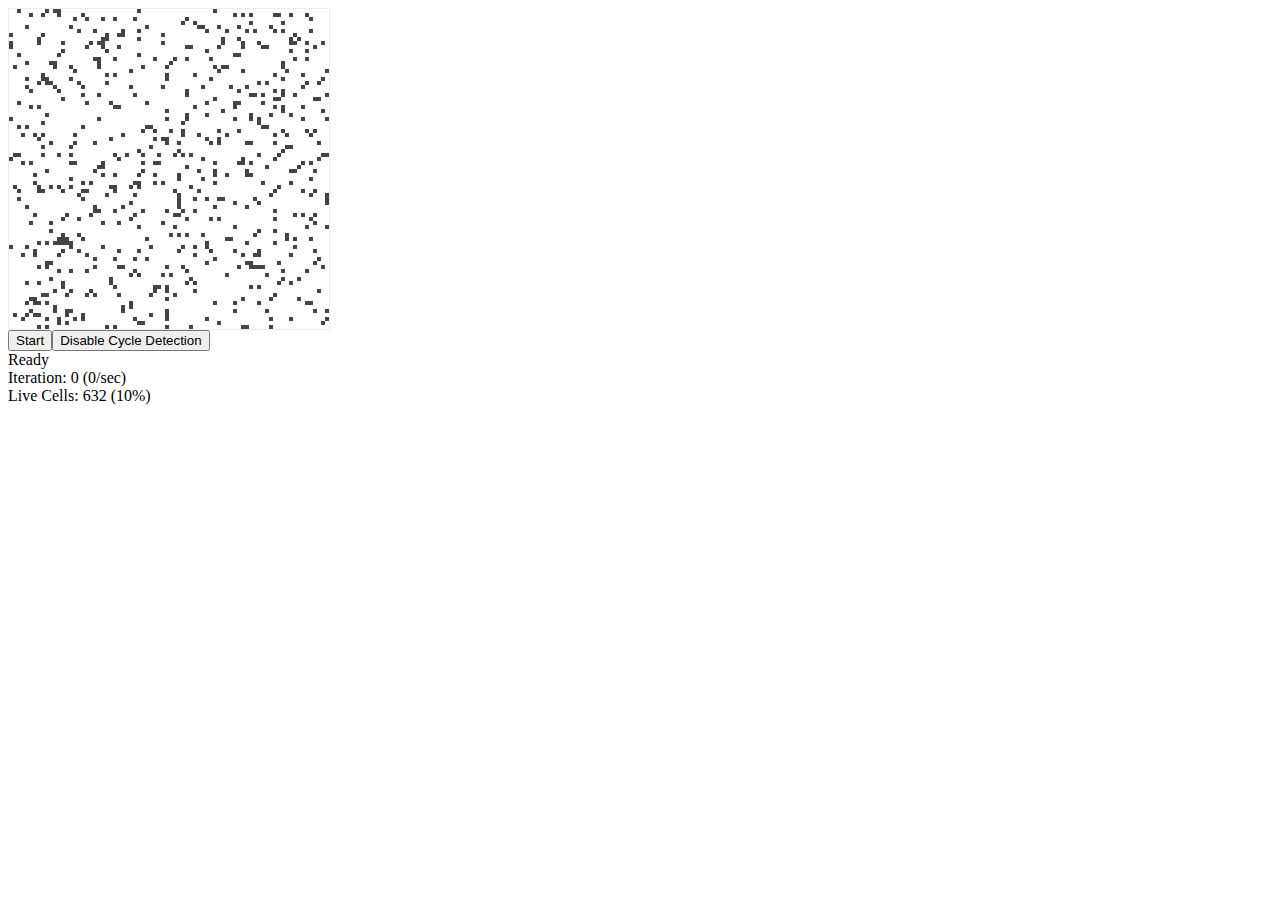
<file: index.html>
<!DOCTYPE HTML PUBLIC "-//W3C//DTD HTML 4.01 Transitional//EN"
"http://www.w3.org/TR/html4/loose.dtd">
<html>
    <head>
        <link rel="stylesheet" type="text/css" href="life.css"/>
        <script type="text/javascript" src="http://code.jquery.com/jquery-1.7.1.js"></script>
        <script type="text/javascript" src="src/LifeAlgorithm.js"></script>
        <script type="text/javascript" src="src/LifeSpace.js"></script>
        <script type="text/javascript" src="src/LifeModel.js"></script>
        <script type="text/javascript" src="src/LifeView.js"></script>
        <script type="text/javascript" src="src/Life.js"></script>
    </head>
    <body>
        <div id="container"></div>
        <script type="text/javascript">
            jQuery(function() {
                new Life('container');
            });
        </script>
    </body>
</html>
</file>
<file: life.css>
.space {
    border-collapse: collapse;
    border: 1px solid #EEEEEE;
    /*
    border-width: 0 0 1px 1px;
    */
}

.space td {
    display: inline-block;
    width: 4px;
    height: 4px;
    padding: 0px;
    /*
    border: 1px solid #EEEEEE;
    border-width: 1px 1px 0 0;
    */
    border: 0;
}

.space td.alive {
    background-color: #444444;
}
</file>
